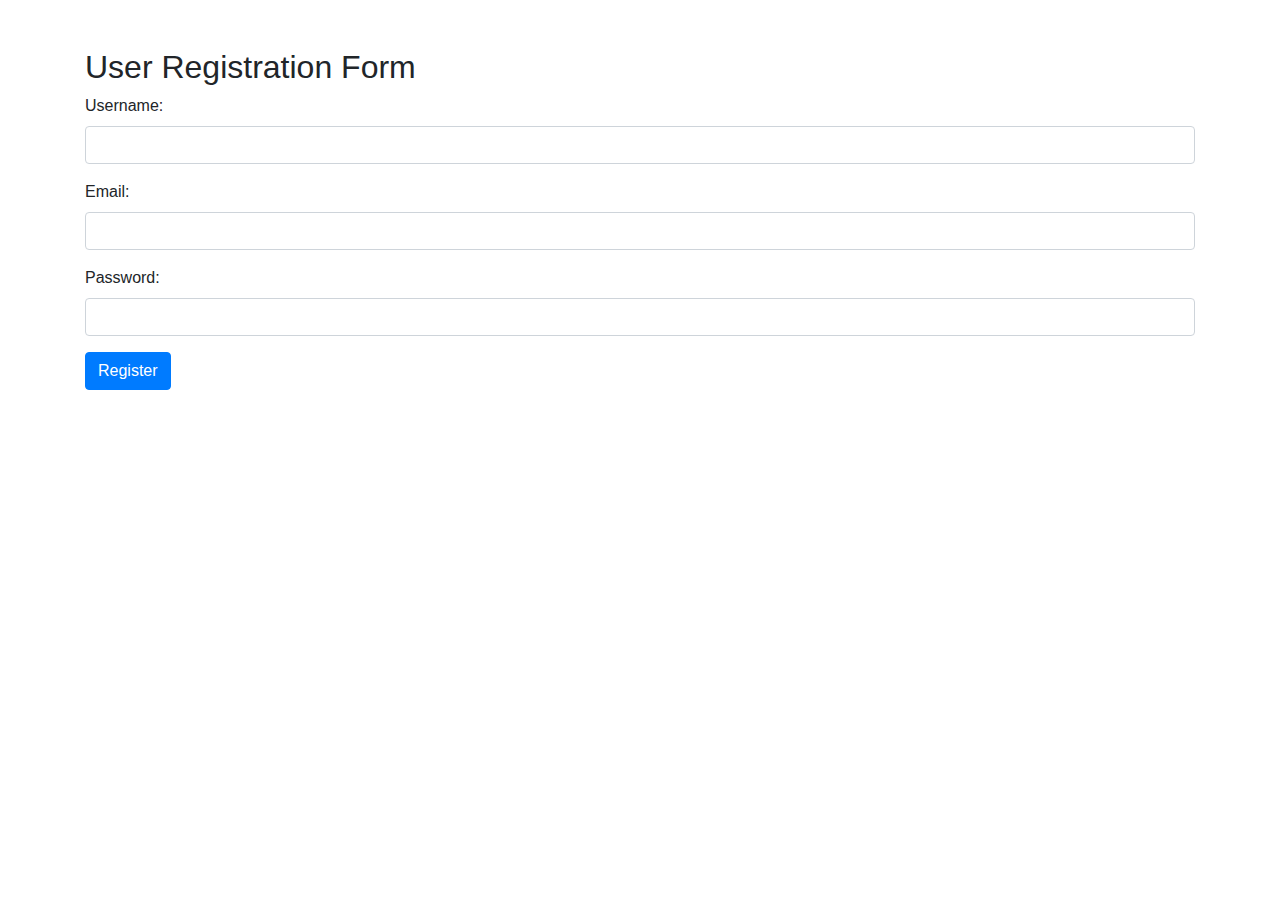
<file: index.html>
<!DOCTYPE html>
<html lang="en">
<head>
    <meta charset="UTF-8">
    <meta name="viewport" content="width=device-width, initial-scale=1.0">
    <title>User Registration</title>
    <link href="https://stackpath.bootstrapcdn.com/bootstrap/4.5.2/css/bootstrap.min.css" rel="stylesheet">
    <script src="https://code.jquery.com/jquery-3.6.0.min.js"></script>
</head>
<body>
    <div class="container mt-5">
        <h2>User Registration Form</h2>
        <form id="registrationForm">
            <div class="form-group">
                <label for="username">Username:</label>
                <input type="text" class="form-control" id="username" required>
            </div>
            <div class="form-group">
                <label for="email">Email:</label>
                <input type="email" class="form-control" id="email" required>
            </div>
            <div class="form-group">
                <label for="password">Password:</label>
                <input type="password" class="form-control" id="password" required>
            </div>
            <button type="submit" class="btn btn-primary">Register</button>
        </form>
    </div>

    <script src="app.js"></script>
</body>
</html>
</file>
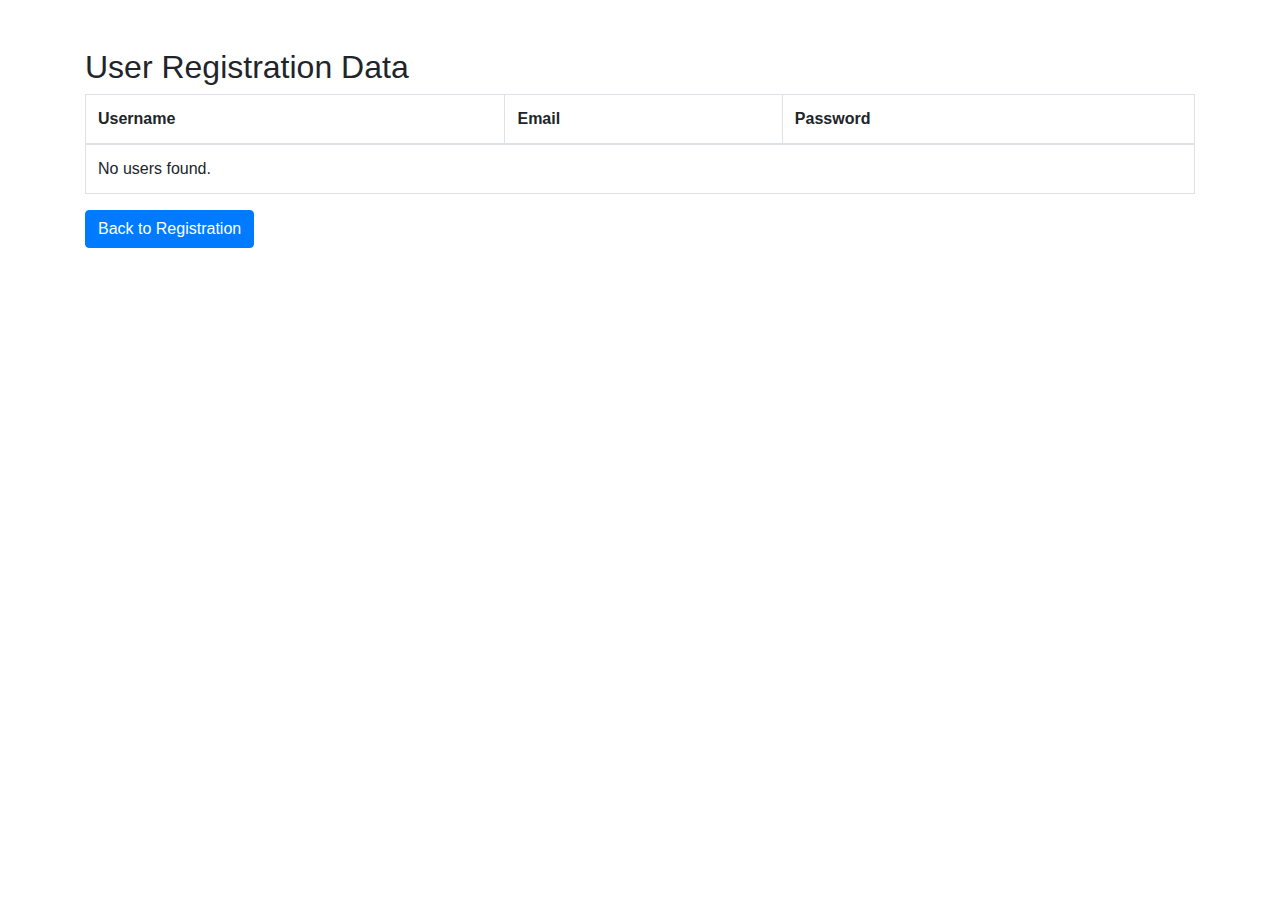
<file: data-list.html>
<!DOCTYPE html>
<html lang="en">
<head>
    <meta charset="UTF-8">
    <meta name="viewport" content="width=device-width, initial-scale=1.0">
    <title>User Data List</title>
    <link href="https://stackpath.bootstrapcdn.com/bootstrap/4.5.2/css/bootstrap.min.css" rel="stylesheet">
    <script src="https://code.jquery.com/jquery-3.6.0.min.js"></script>
</head>
<body>
    <div class="container mt-5">
        <h2>User Registration Data</h2>
        <table class="table table-bordered">
            <thead>
                <tr>
                    <th>Username</th>
                    <th>Email</th>
                    <th>Password</th>
                </tr>
            </thead>
            <tbody id="userTableBody">
                <!-- Data rows will go here -->
            </tbody>
        </table>
        <button class="btn btn-primary" onclick="window.location.href='index.html'">Back to Registration</button>
    </div>

    <script>
        $(document).ready(function () {
            // Fetch user data from localStorage
            let users = JSON.parse(localStorage.getItem('users')) || [];
            
            // Check if users exist
            if (users.length > 0) {
                let tableBody = $('#userTableBody');
                users.forEach(user => {
                    tableBody.append(`
                        <tr>
                            <td>${user.username}</td>
                            <td>${user.email}</td>
                            <td>${user.password}</td>
                        </tr>
                    `);
                });
            } else {
                $('#userTableBody').append('<tr><td colspan="3">No users found.</td></tr>');
            }
        });
    </script>
</body>
</html>
</file>
